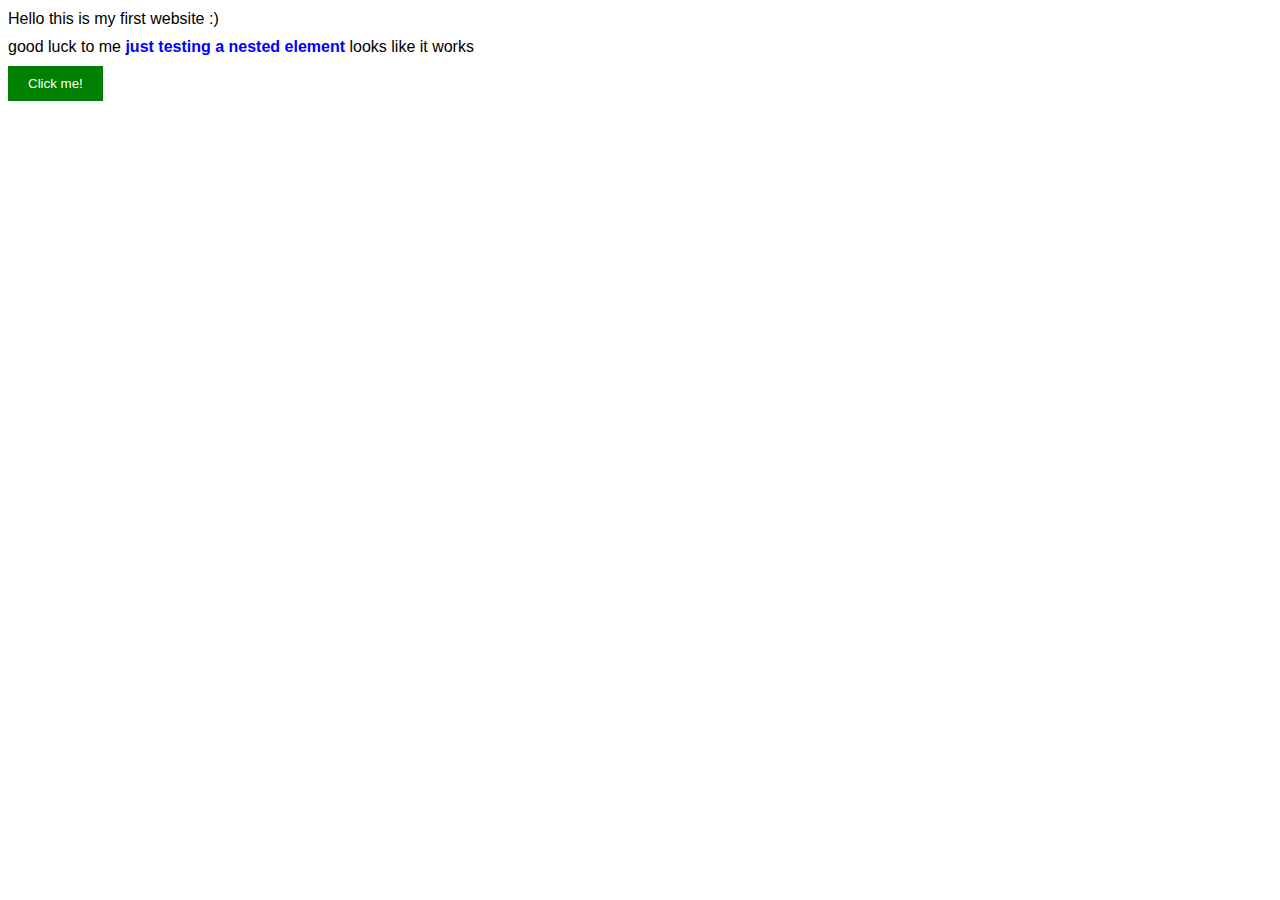
<file: woof/index.html>
<!doctype html>
<html>
<head>
    <meta charset="utf-8">
    <title> PRACTICE WEBSITE </title>
    <link rel="stylesheet" href="styles.css">
</head>
<body>
    <div> Hello this is my first website :)</div>
    <div> good luck to me <span> just testing a nested element </span> looks like it works </div>
    <button id="myButton">Click me!</button>
</body>
</html>
</file>
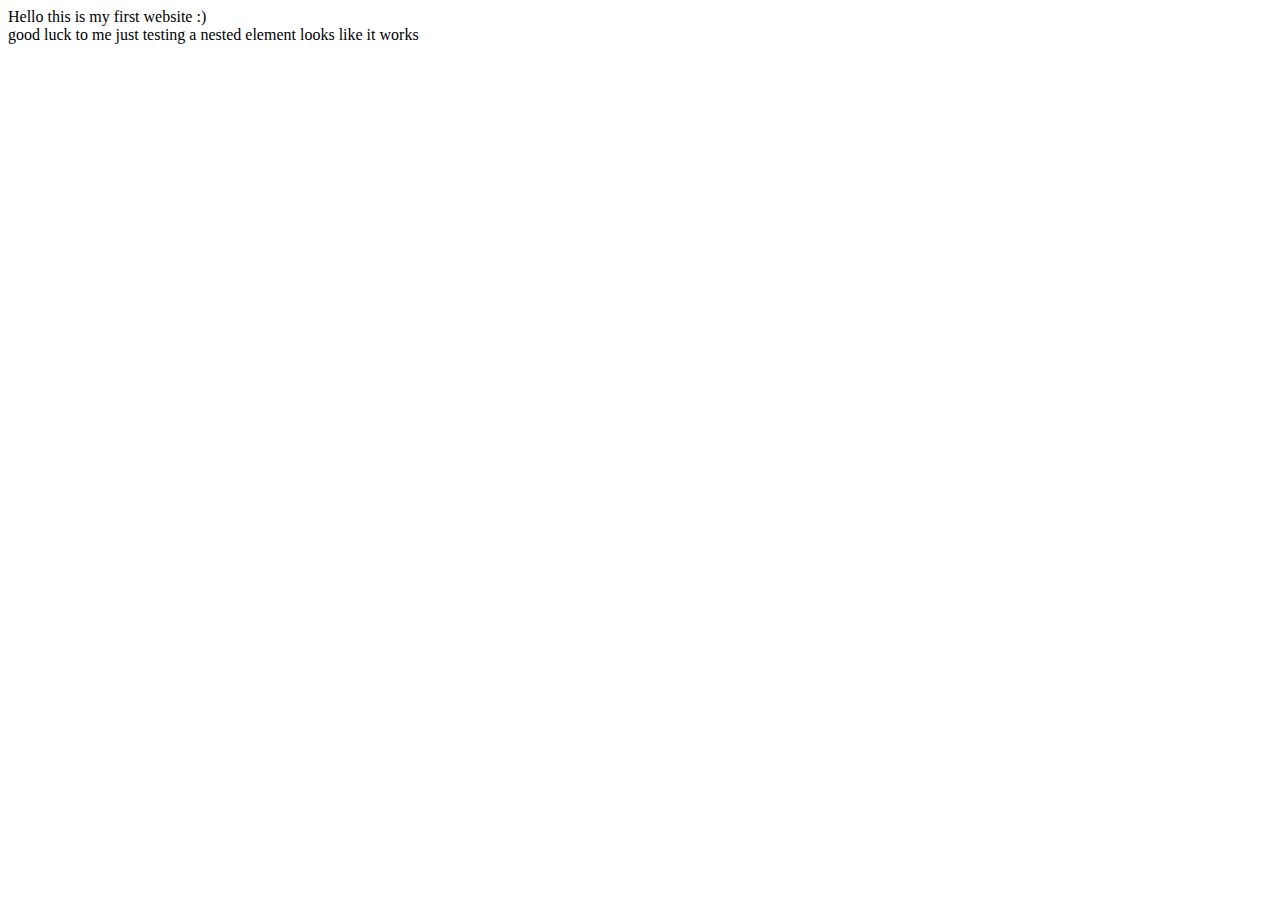
<file: woof/dog.html>
<!doctype html> 
<html> 
<head>
    <meta charset="utf-8">
    <title> PRACTICE WEBSITE </title>
</head>
<body>
    <div> Hello this is my first website :)</div>
    <div> good luck to me <span> just testing a nested element </span> looks like it works </div>
</body>
</html>
</file>
<file: woof/styles.css>
body {
    font-family: Arial, sans-serif;
}

div {
    margin: 10px 0;
}

span {
    color: blue;
    font-weight: bold;
}

button {
    padding: 10px 20px;
    background-color: green;
    color: white;
    border: none;
    cursor: pointer;
}

button:hover {
    background-color: darkgreen;
}
</file>
